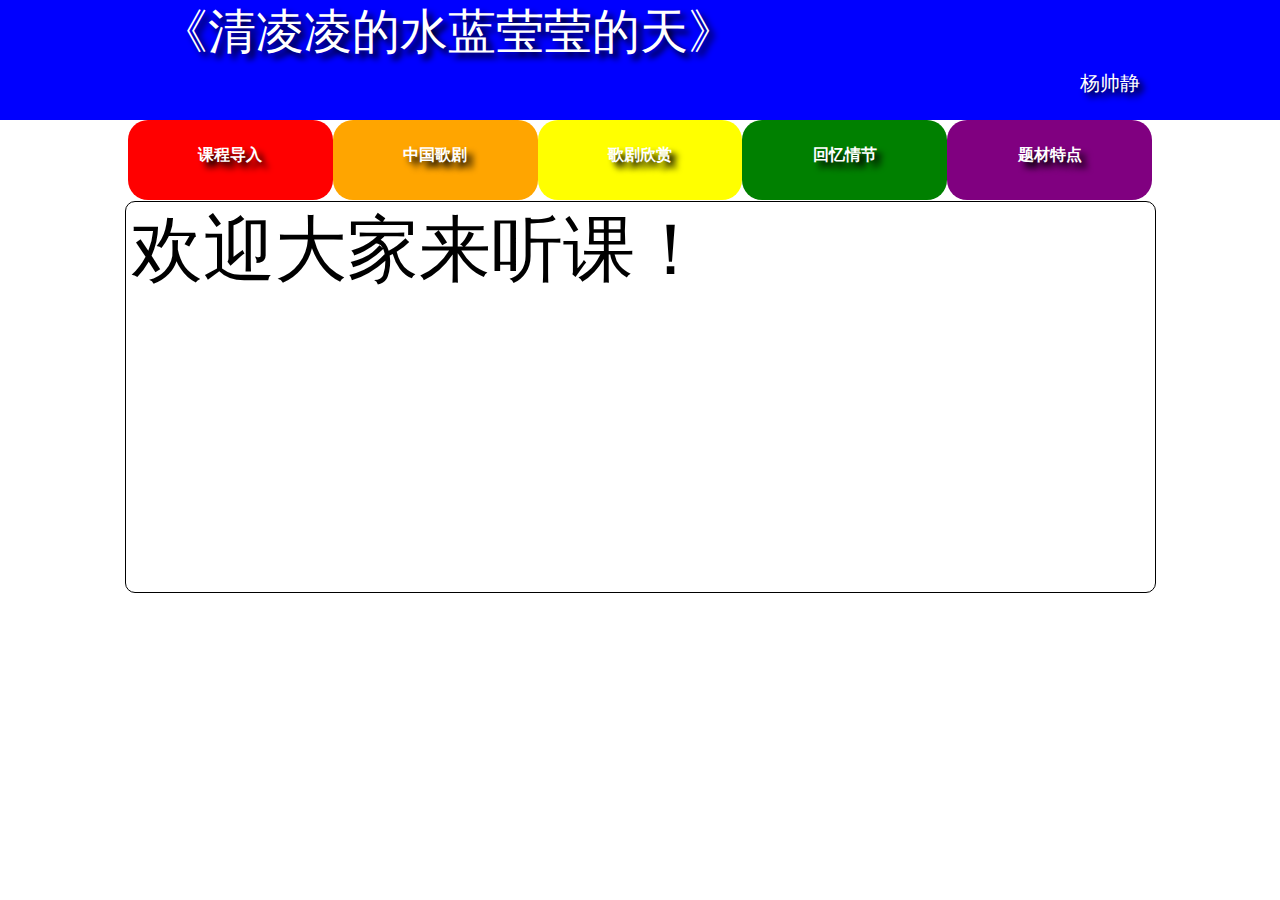
<file: index.html>
<html>
<head>
	<meta charset="UTF-8">
    <meta http-equiv="content-type" content="text/html;charset=utf-8">
	<title>《歌剧艺术》</title>
	<link rel="stylesheet" href="css/main.css">
</head>
<body>
<div class="header">
<div class="ctitle">《清凌凌的水蓝莹莹的天》</div>
<div class="tname">杨帅静</div>
</div>
<div class="nav">
<ul>
	<li style="background-color: red;"><a href="intro.html" target="mainframe">课程导入</a></li>
	<li style="background-color: orange;"><a href="opera.html" target="mainframe">中国歌剧</a></li>
	<li style="background-color: yellow;"><a href="watch.html" target="mainframe">歌剧欣赏</a></li>
	<li style="background-color: green;"><a href="remind.html" target="mainframe">回忆情节</a></li>
	<li style="background-color: purple;"><a href="tctd.html" target="mainframe">题材特点</a></li>
	
</ul>

</div>
<iframe class="mainframe" name="mainframe" src="mainframe.html"></iframe>
<div class="footer"></div>
	
</body>
</html>
</file>
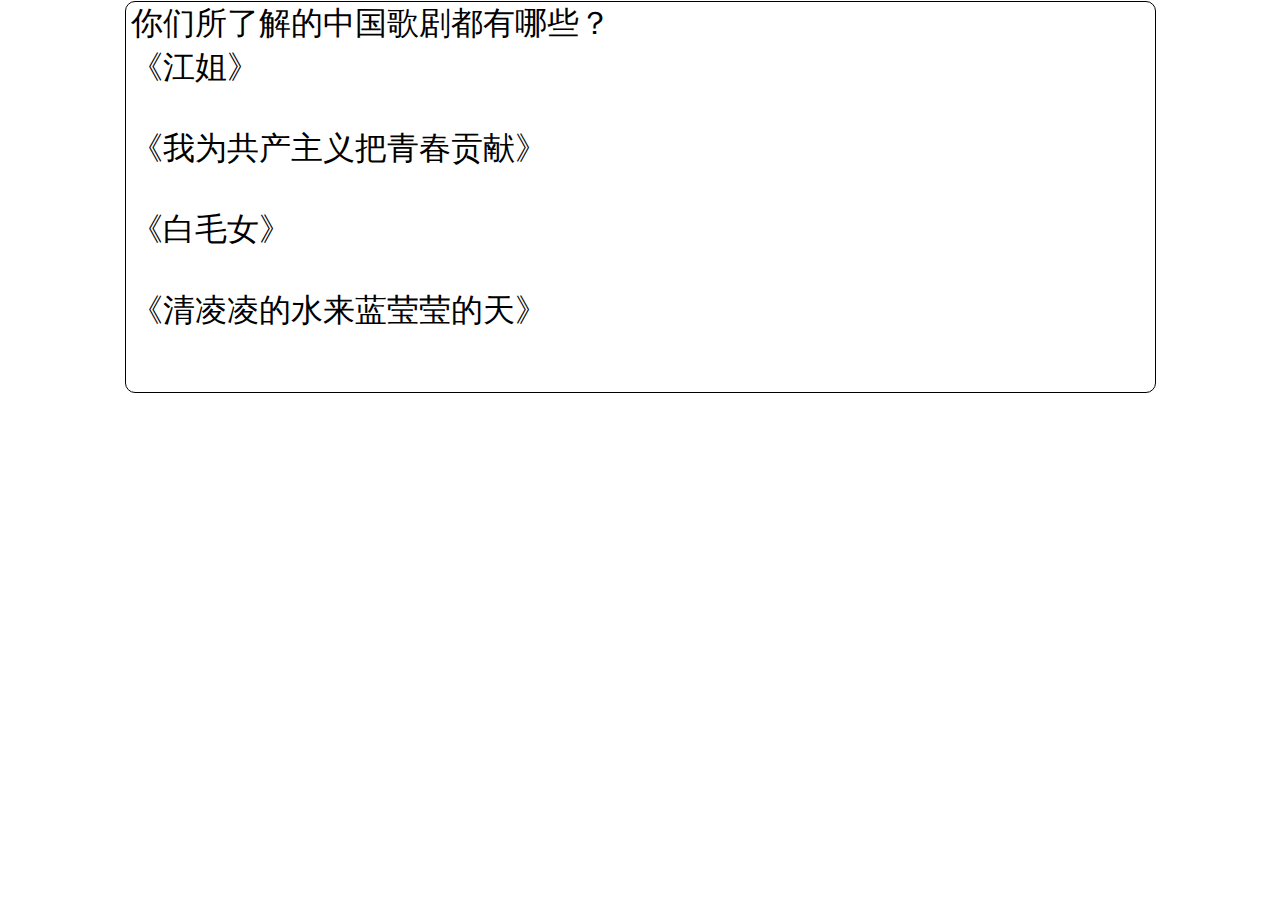
<file: intro.html>
<html>
<head>
	<meta charset="UTF-8">
    <meta http-equiv="content-type" content="text/html;charset=utf-8">
	<title>《歌剧艺术》</title>
	<link rel="stylesheet" href="css/main.css">
	<style>
	html,body{
	width: 100%;
	height: 100%;
	overflow:auto;
	}
	</style>
</head>
<body>
<div class="main">
<p>
    <span style="white-space: nowrap;font-family:微软雅黑, Microsoft YaHei;font-size:32px">你们所了解的中国歌剧都有哪些？</span>
</p>
<p>
    <span style="white-space: nowrap;font-family:微软雅黑, Microsoft YaHei;font-size:32px">《江姐》</span>
</p>
<p>
    <span style="white-space: nowrap;font-family:微软雅黑, Microsoft YaHei;font-size:32px"><br/></span>
</p>
<p>
    <span style="white-space: nowrap;font-family:微软雅黑, Microsoft YaHei;font-size:32px">《我为共产主义把青春贡献》</span>
</p>
<p>
    <span style="white-space: nowrap;font-family:微软雅黑, Microsoft YaHei;font-size:32px"><br/></span>
</p>
<p>
    <span style="white-space: nowrap;font-family:微软雅黑, Microsoft YaHei;font-size:32px">《白毛女》</span>
</p>
<p>
    <span style="white-space: nowrap;font-family:微软雅黑, Microsoft YaHei;font-size:32px"><br/></span>
</p>
<p>
    <span style="white-space: nowrap;font-family:微软雅黑, Microsoft YaHei;font-size:32px">《清凌凌的水来蓝莹莹的天》</span>
</p>
<p>
    <br/>
</p>
</div>
</body>
</html>
</file>
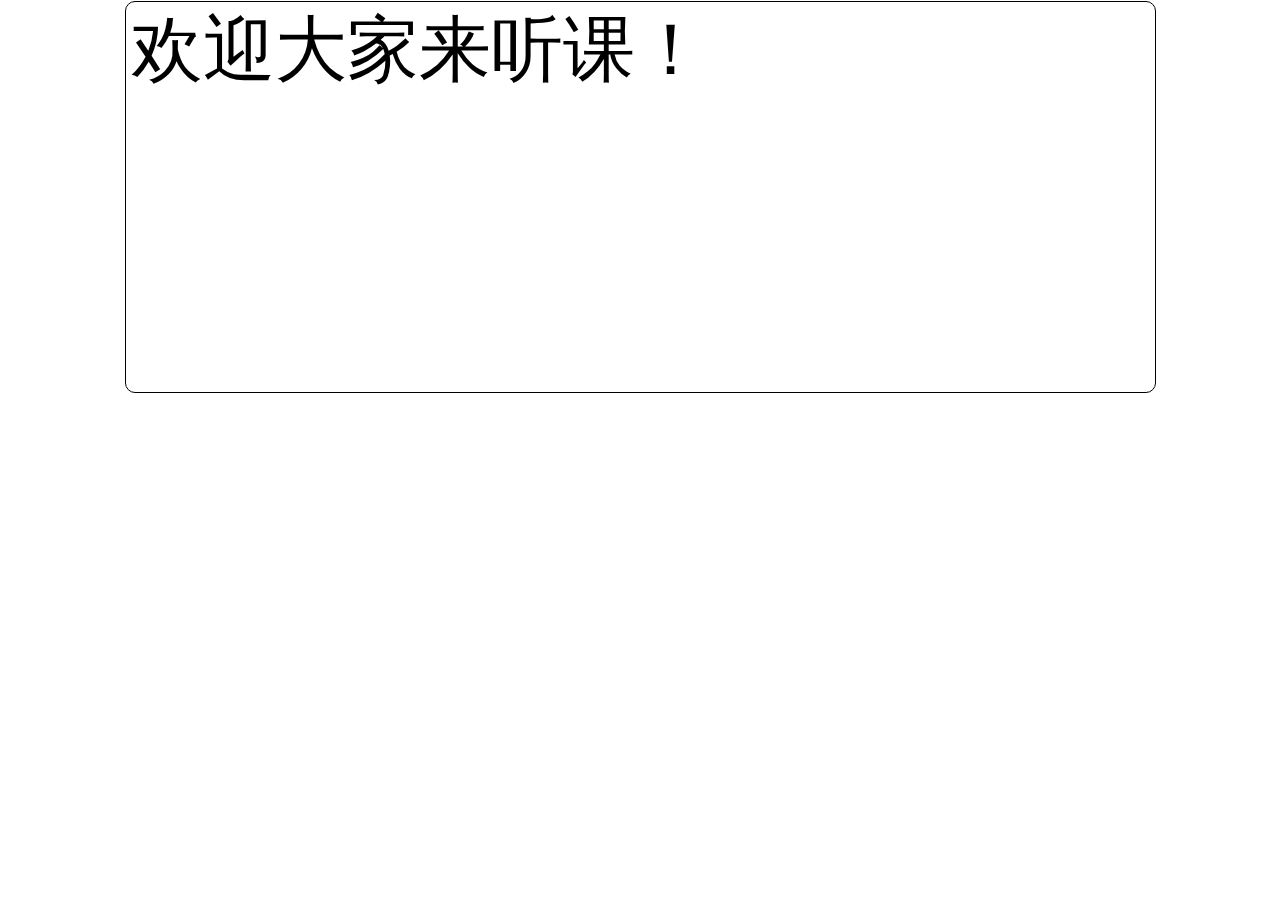
<file: mainframe.html>
<html>
<head>
	<meta charset="UTF-8">
    <meta http-equiv="content-type" content="text/html;charset=utf-8">
	<title>《歌剧艺术》</title>
	<link rel="stylesheet" href="css/main.css">
	<style>
	.main{
	font:72px "微软雅黑",黑体,sanrial;
	}
	</style>
</head>
<body>
<div class="main">
欢迎大家来听课！
</div>







</body>
</html>
</file>
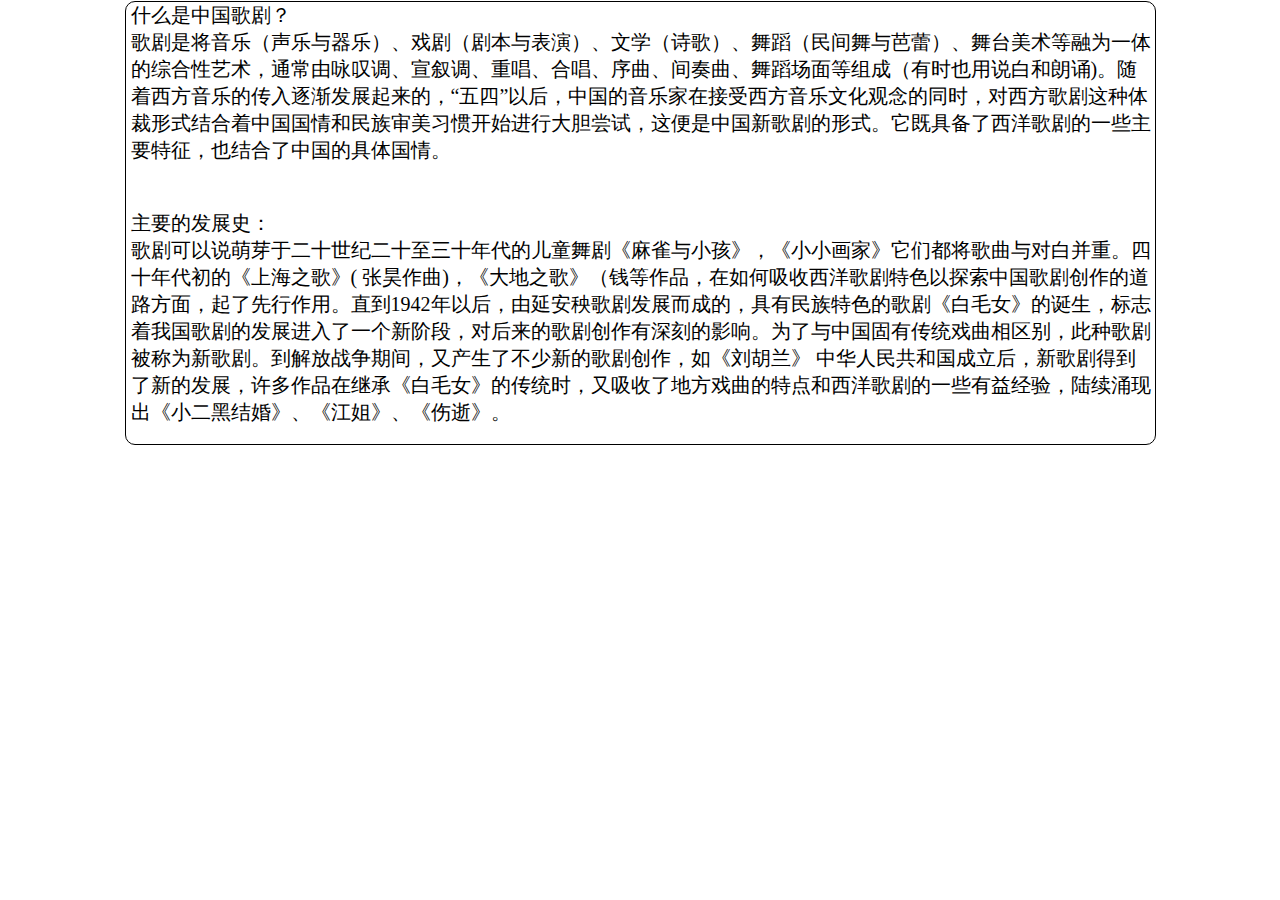
<file: opera.html>
<html>
<head>
	<meta charset="UTF-8">
    <meta http-equiv="content-type" content="text/html;charset=utf-8">
	<title>《歌剧艺术》</title>
	<link rel="stylesheet" href="css/main.css">
	<style>
	html,body{
	width: 100%;
	height: 100%;
	overflow:auto;
	}
	</style>
</head>
<body>
<div class="main">
<p>
    <span style="font-family:微软雅黑, Microsoft YaHei"><span style=";font-size:20px;font-family:&#39;宋体&#39;font-family:宋体">什么</span><span style="font-size: 20px;">是</span><span style="font-size: 20px;">中国歌剧？</span></span>
</p>
<p>
    <span style="font-family:微软雅黑, Microsoft YaHei"><span style="font-size: 20px;">歌剧是将</span><span style="font-size: 20px;">音乐</span><span style="font-size: 20px;">（声乐与</span><span style="font-size: 20px;">器乐</span><span style="font-size: 20px;">）、戏剧（</span><span style="font-size: 20px;">剧本</span><span style="font-size: 20px;">与表演）、文学（</span><span style="font-size: 20px;">诗歌</span><span style="font-size: 20px;">）、舞蹈（民间舞与芭蕾）、舞台美术等融为一体的综合性艺术，通常由咏叹调、宣叙调、重唱、合唱、</span><span style="font-size: 20px;">序曲</span><span style="font-size: 20px;">、间奏曲、舞蹈场面等组成（有时也用说白和朗诵)。</span><span style="font-size: 20px;">随着西方音乐的传入逐渐发展起来的，</span><span style="font-size: 20px;">“</span><span style="font-size: 20px;">五四</span><span style="font-size: 20px;">”</span><span style="font-size: 20px;">以后，中国的音乐家在接受西方音乐文化观念的同时，对西方歌剧这种体裁形式结合着中国国情和民族审美习惯开始进行大胆尝试，这便是中国新歌剧的形式。它既具备了西洋歌剧的一些主要特征，也结合了中国的具体国情。</span></span>
</p>
<p>
    <span style="font-size: 20px;font-family:微软雅黑, Microsoft YaHei"><br/></span>
</p>
<p>
    <span style="font-size: 20px;font-family:微软雅黑, Microsoft YaHei"><br/></span>
</p>
<p>
    <span style="font-size: 20px;font-family:微软雅黑, Microsoft YaHei">主要的发展史：</span>
</p>
<p>
    <span style="font-size: 20px;font-family:微软雅黑, Microsoft YaHei">歌剧可以说萌芽于二十世纪二十至三十年代的儿童舞剧《麻雀与小孩》，《小小画家》它们都将歌曲与对白并重。四十年代初的《上海之歌》(&nbsp;张昊作曲)，《大地之歌》（钱等作品，在如何吸收西洋歌剧特色以探索中国歌剧创作的道路方面，起了先行作用。直到1942年以后，由延安秧歌剧发展而成的，具有民族特色的歌剧《白毛女》的诞生，标志着我国歌剧的发展进入了一个新阶段，对后来的歌剧创作有深刻的影响。为了与中国固有传统戏曲相区别，此种歌剧被称为新歌剧。到解放战争期间，又产生了不少新的歌剧创作，如《刘胡兰》&nbsp;中华人民共和国成立后，新歌剧得到了新的发展，许多作品在继承《白毛女》的传统时，又吸收了地方戏曲的特点和西洋歌剧的一些有益经验，陆续涌现出《小二黑结婚》、《江姐》、《伤逝》。</span>
</p>
<p>
    <br/>
</p>
</div>
</body>
</html>
</file>
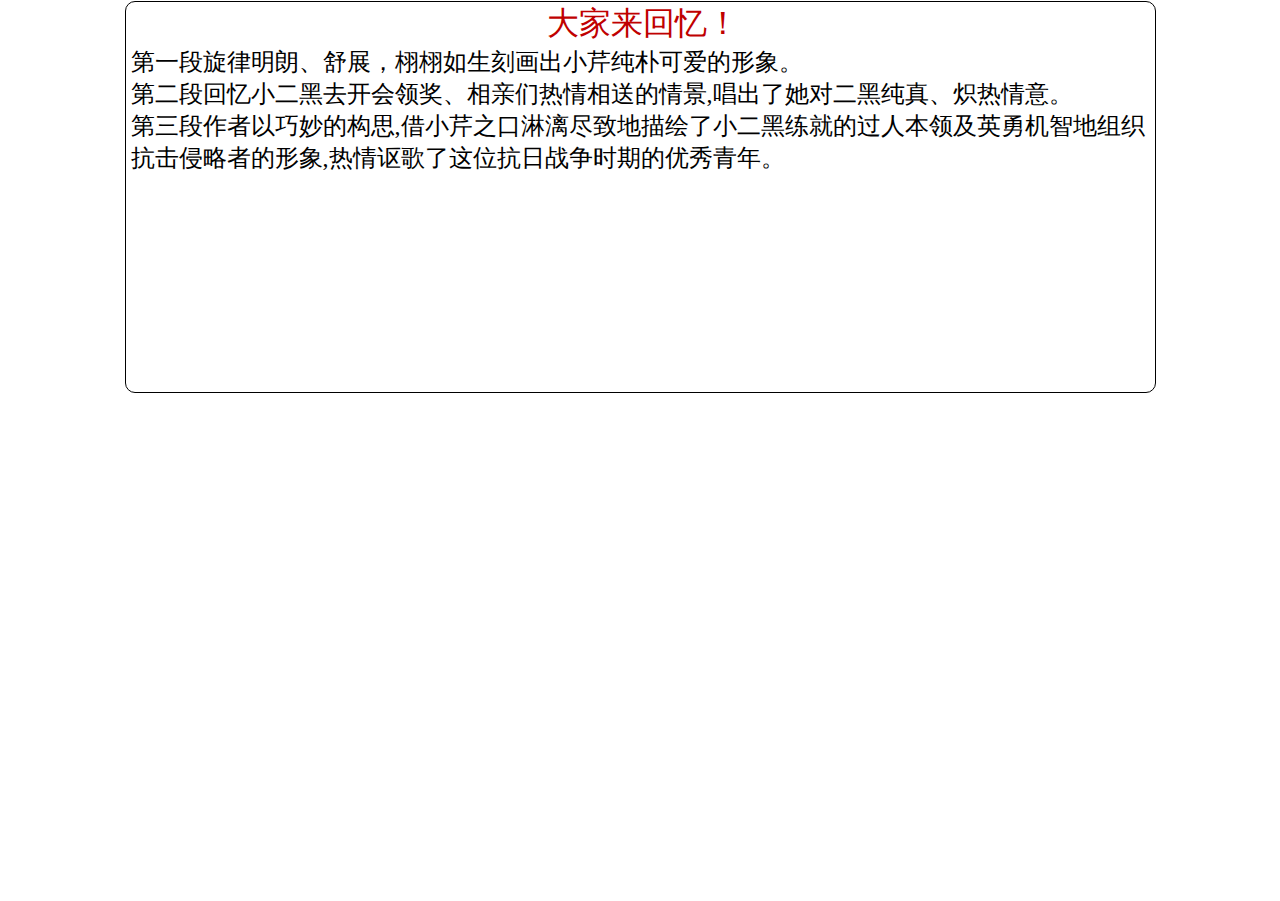
<file: remind.html>
<html>
<head>
	<meta charset="UTF-8">
    <meta http-equiv="content-type" content="text/html;charset=utf-8">
	<title>《歌剧艺术》</title>
	<link rel="stylesheet" href="css/main.css">
	<style>
	.main{
	font:72px "微软雅黑",黑体,sanrial;
	}
	</style>
</head>
<body>
<div class="main">
<p style="text-align:center">
    <span style="font-family: 微软雅黑,Microsoft YaHei;color:#c00000;font-size:32px;text-align:center;">大家来回忆！</span>
</p>
<p>
    <span style="font-size:24px;font-family:微软雅黑, Microsoft YaHei">第一段旋律明朗、舒展，栩栩如生刻画出小芹纯朴可爱的形象。&nbsp;</span>
</p>
<p>
    <span style="font-size:24px;font-family:微软雅黑, Microsoft YaHei">第二段回忆小二黑去开会领奖、相亲们热情相送的情景,唱出了她对二黑纯真、炽热情意。&nbsp;</span>
</p>
<p>
    <span style="font-size:24px;font-family:微软雅黑, Microsoft YaHei">第三段作者以巧妙的构思,借小芹之口淋漓尽致地描绘了小二黑练就的过人本领及英勇机智地组织抗击侵略者的形象,热情讴歌了这位抗日战争时期的优秀青年。</span>
</p>
</div>







</body>
</html>
</file>
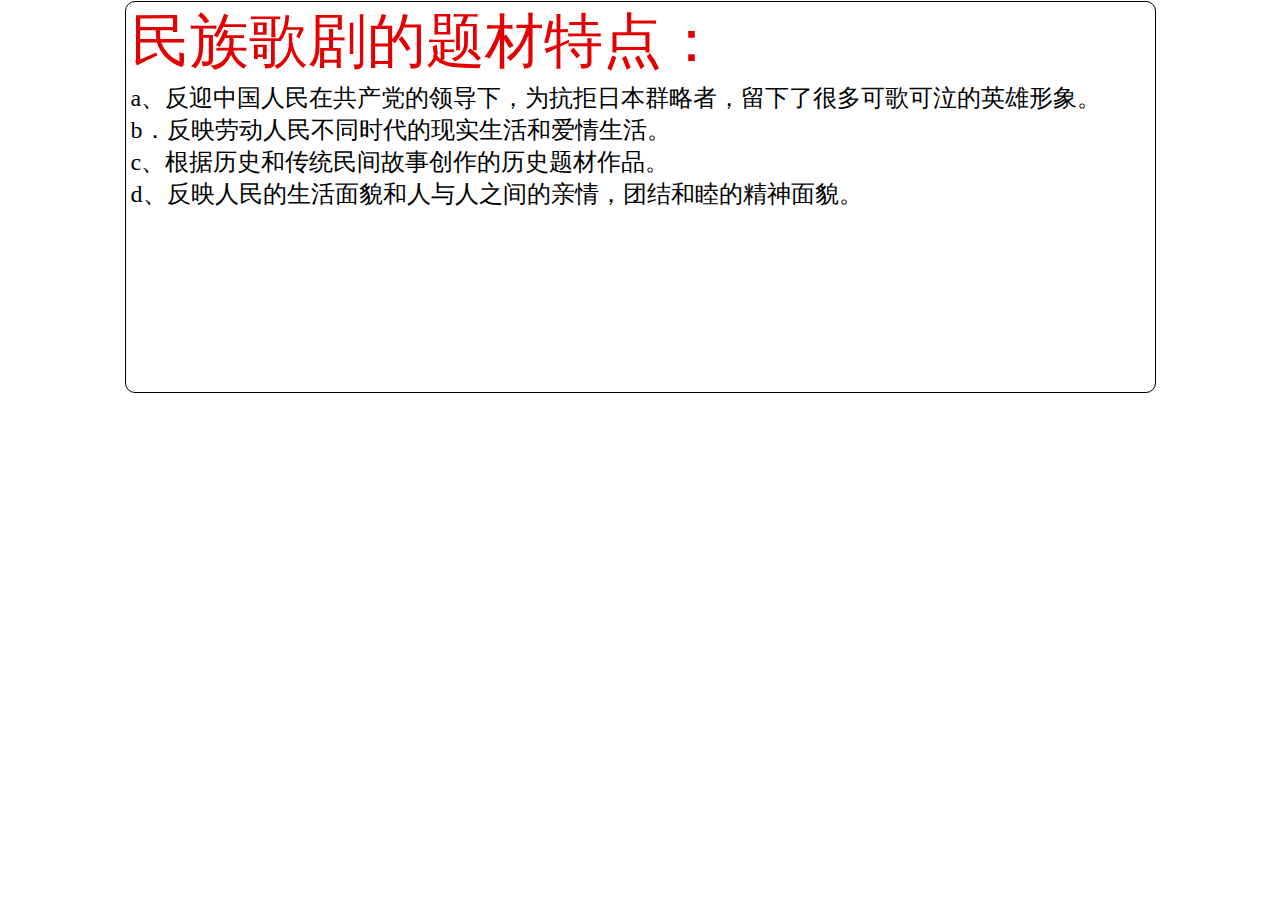
<file: tctd.html>
<html>
<head>
	<meta charset="UTF-8">
    <meta http-equiv="content-type" content="text/html;charset=utf-8">
	<title>《歌剧艺术》</title>
	<link rel="stylesheet" href="css/main.css">
	<style>
	.main{
	font:72px "微软雅黑",黑体,sanrial;
	}
	</style>
</head>
<body>
<div class="main">
<p>
    <span style="font-size: 59px; color: rgb(228, 0, 0);font-family:微软雅黑, Microsoft YaHei">民族歌剧的题材特点：</span>
</p>

<p>
    <span style="font-size:24px;font-family:微软雅黑, Microsoft YaHei">a、反迎中国人民在共产党的领导下，为抗拒日本群略者，留下了很多可歌可泣的英雄形象。&nbsp;</span>
</p>
<p>
    <span style="font-size:24px;font-family:微软雅黑, Microsoft YaHei">b．反映劳动人民不同时代的现实生活和爱情生活。&nbsp;</span>
</p>
<p>
    <span style="font-size:24px;font-family:微软雅黑, Microsoft YaHei">c、根据历史和传统民间故事创作的历史题材作品。&nbsp;</span>
</p>
<p>
    <span style="font-size:24px;font-family:微软雅黑, Microsoft YaHei">d、反映人民的生活面貌和人与人之间的亲情，团结和睦的精神面貌。</span>
</p>
</div>







</body>
</html>
</file>
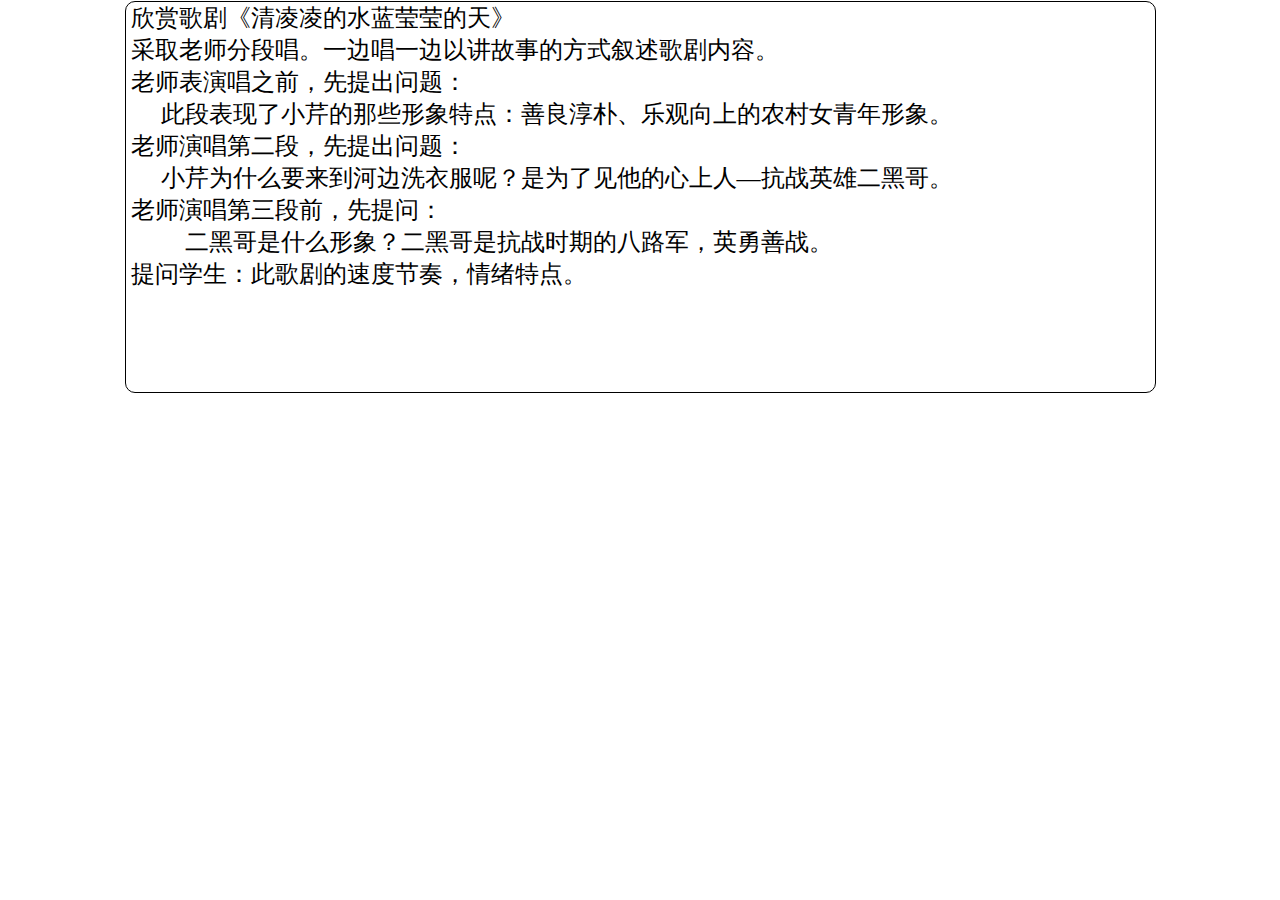
<file: watch.html>
<html>
<head>
	<meta charset="UTF-8">
    <meta http-equiv="content-type" content="text/html;charset=utf-8">
	<title>《歌剧艺术》</title>
	<link rel="stylesheet" href="css/main.css">
	<style>
	html,body{
	width: 100%;
	height: 100%;
	overflow:auto;
	}
	</style>
</head>
<body>
<div class="main">
<p>
    <span style="white-space: nowrap;font-family:微软雅黑, Microsoft YaHei;font-size:24px">欣赏歌剧《清凌凌的水蓝莹莹的天》</span>
</p>
<p>
    <span style="white-space: nowrap;font-family:微软雅黑, Microsoft YaHei;font-size:24px">采取老师分段唱。一边唱一边以讲故事的方式叙述歌剧内容。</span>
</p>
<p>
    <span style="white-space: nowrap;font-family:微软雅黑, Microsoft YaHei;font-size:24px">老师表演唱之前，先提出问题：</span>
</p>
<p>
    <span style="white-space: nowrap;font-family:微软雅黑, Microsoft YaHei;font-size:24px">&nbsp; &nbsp; &nbsp;此段表现了小芹的那些形象特点：善良淳朴、乐观向上的农村女青年形象。</span>
</p>
<p>
    <span style="white-space: nowrap;font-family:微软雅黑, Microsoft YaHei;font-size:24px">老师演唱第二段，先提出问题：</span>
</p>
<p>
    <span style="white-space: nowrap;font-family:微软雅黑, Microsoft YaHei;font-size:24px">&nbsp; &nbsp; &nbsp;小芹为什么要来到河边洗衣服呢？是为了见他的心上人—抗战英雄二黑哥。</span>
</p>
<p>
    <span style="white-space: nowrap;font-family:微软雅黑, Microsoft YaHei;font-size:24px">老师演唱第三段前，先提问：</span>
</p>
<p>
    <span style="white-space: nowrap;font-family:微软雅黑, Microsoft YaHei;font-size:24px">　　 二黑哥是什么形象？二黑哥是抗战时期的八路军，英勇善战。</span>
</p>
<p>
    <span style="white-space: nowrap;font-family:微软雅黑, Microsoft YaHei;font-size:24px">提问学生：此歌剧的速度节奏，情绪特点。</span>
</p>
<p>
    <br/>
</p>



</div>
</body>
</html>
</file>
<file: css/main.css>
@charset "utf-8";
body,html,p,h1,h2,h3,h4,h5,h6,a,input,table,tr,td,th,form,ul,li {
	margin: 0;
	padding: 0;
	border: 0 none;
}
iframe{
	border:none;
	border-style:none;
	min-height:400px;
	width:100%; 
	
	border-top-style: none;
	border-top-width: 0px;
	border-right-style: none;
	border-right-width: 0px;
	border-bottom-style: none;
	border-bottom-width: 0px;
	border-left-style: none;
	border-left-width: 0px;
	}

html{
width:100%;
height: 100%;
}
body{
width:100%;
height: 100%;
}

.header {
	width: 100%;
	height: 120px;
	background-color: blue;
	text-shadow:5px 5px 6px black;
}

.ctitle{
color:white;
font-family:微软雅黑,黑体,宋体,arial;
font-size:48px;
width:70%;
height:65px;
float:left;
text-align:center;
}
.tname{
color:white;
font-family:
font-family:微软雅黑,黑体,宋体,arial;
font-size:20px;
width:30%;
height:30px;
float:right;
text-align:right;
position:relative;
top:70px;
right:140px;

}

.nav{
	width: 100%;
	height: 80px;
	background-color: #fff;
	text-shadow:6px 6px 6px black;
}

.nav ul{
	margin:0 auto;
	height: 100%;
	width: 80%;
	margin: 0 auto;
	list-style: none;
}
.nav li{
display:inline;
float: left;
width: 20%;
height: 100%;
border-radius:20px;
overflow:hidden;
}

.nav a{
padding-top:25px;
text-decoration:none;
color:white;
display:block;
font-weight:900;
width:100%;
height:100%;
text-align:center;

}
.nav a:hover,.nav li:hover{
background-color: #000;
}
.main{
margin:1px auto;
width:80%;
border:1px solid black;
border-radius:10px;
padding-left:5px;
min-height:390px;

}
.main p{
text-justify:inter-cluster;

}
</file>
